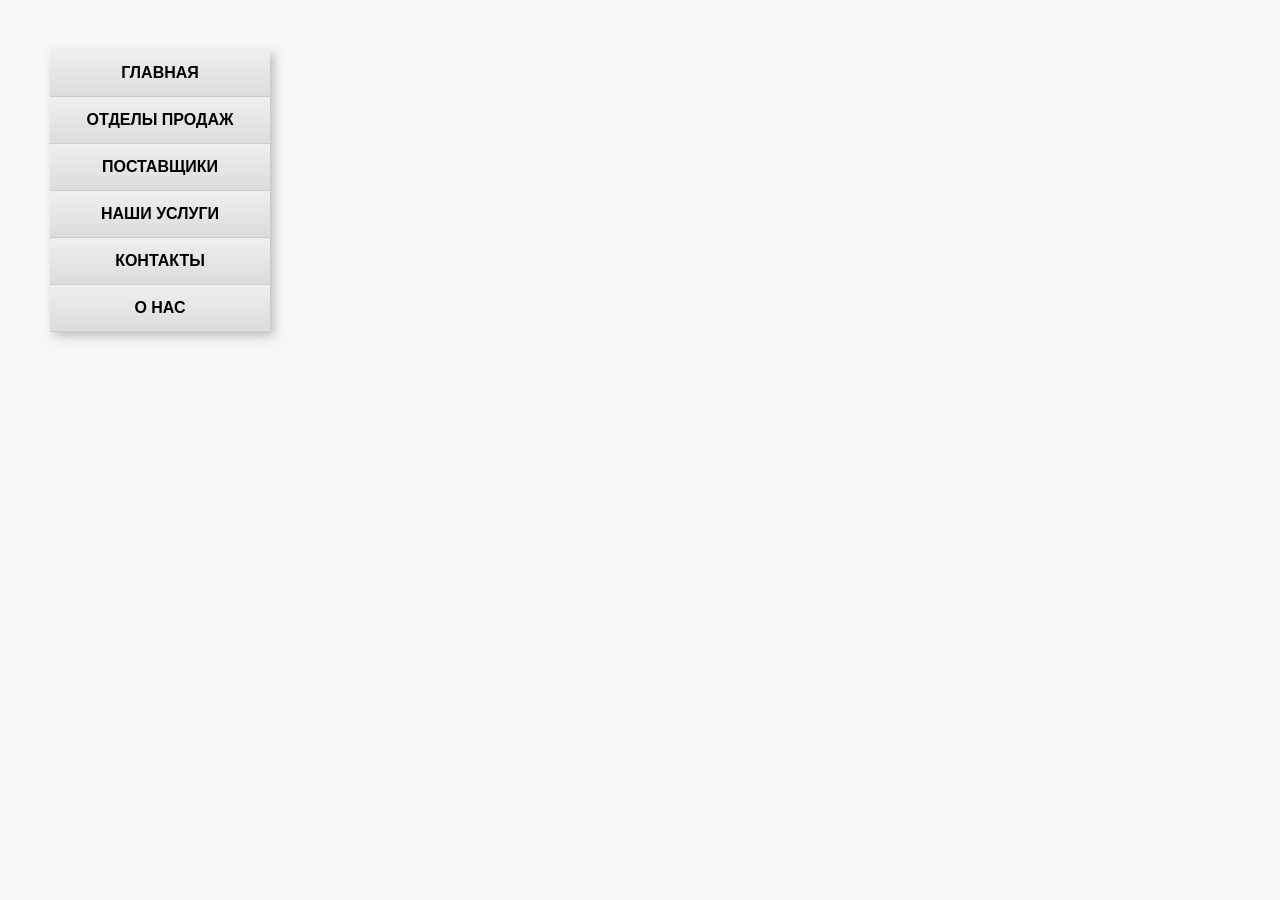
<file: task2.html>
<!DOCTYPE html>
<html lang="ru">
<head>
    <meta charset="UTF-8">
    <title>Вертикальное выпадающее меню</title>
    <link rel="stylesheet" href="task2.css">
</head>
<body>

    <div class="v-nav">
        <div>
            <a class="pt" href="#">Главная</a>
            <div class="drop">
                <a class="drop_item" href="#">Главная страница</a>
                <a class="drop_item" href="#">Контакты</a>
                <a class="drop_item" href="#">О Нас</a>
            </div>
        </div>

        <a class="pt" href="#">Отделы продаж</a>

        <div>
            <a class="pt" href="#">Поставщики</a>
            <div class="drop">
                <a class="drop_item" href="#">ООО "Дизайн"</a>
                <a class="drop_item" href="#">ООО "Арт"</a>
                <a class="drop_item" href="#">ООО "Фотостиль"</a>
            </div>
        </div>

        <a class="pt" href="#">Наши услуги</a>
        <a class="pt" href="#">Контакты</a>
        <a class="pt" href="#">О нас</a>
    </div>

</body>
</html>
</file>
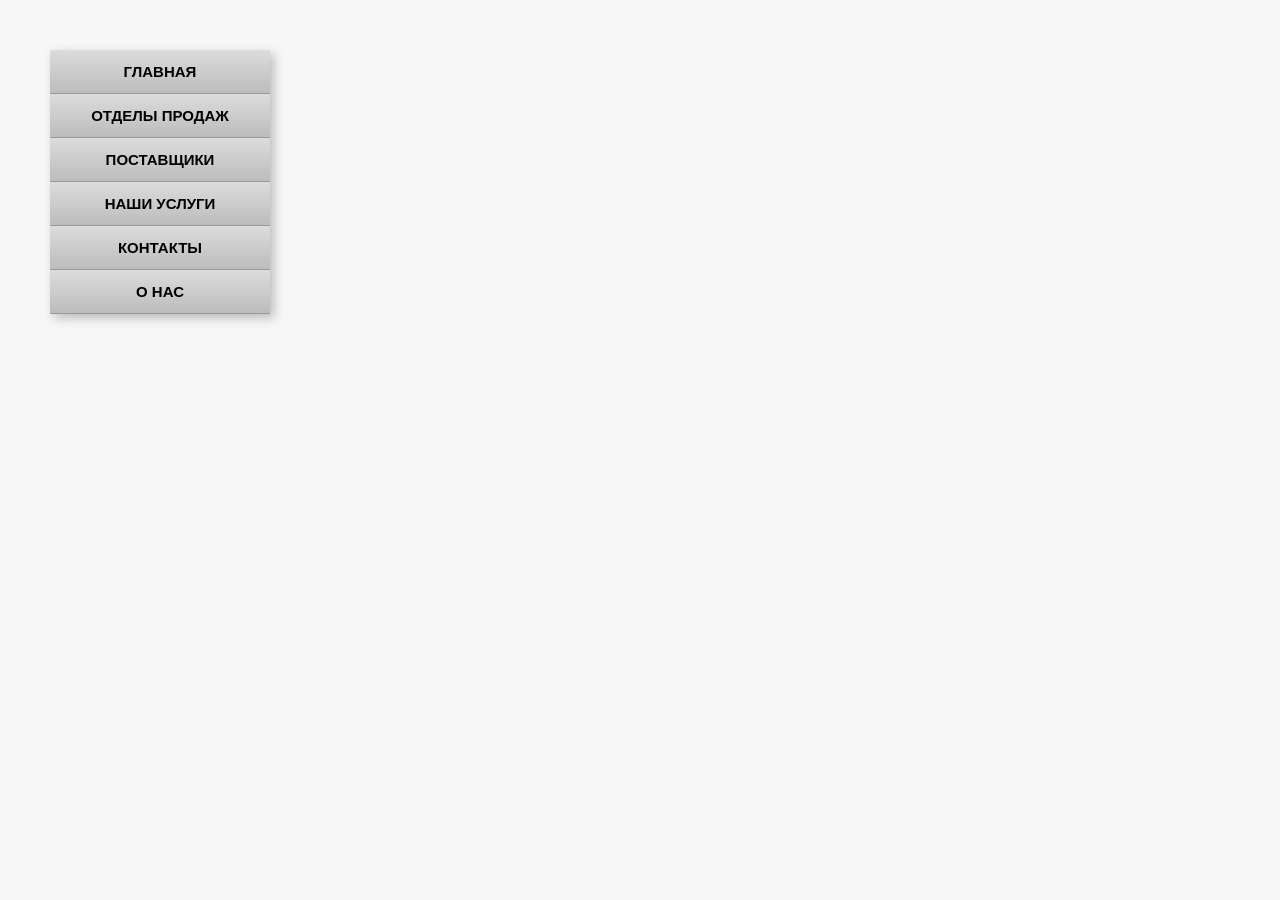
<file: task3.html>
<!DOCTYPE html>
<html lang="ru">
<head>
    <meta charset="UTF-8">
    <title>Вертикальное раскрывающееся вниз меню</title>
    <link rel="stylesheet" href="task3.css">
</head>
<body>

    <div class="acc-nav">
        <div class="acc-group">
            <a class="pt" href="#">Главная</a>
            <div class="acc-drop">
                <a class="acc-item" href="#">Главная страница</a>
                <a class="acc-item" href="#">Контакты</a>
                <a class="acc-item" href="#">О Нас</a>
            </div>
        </div>

        <a class="pt" href="#">Отделы продаж</a>

        <div class="acc-group">
            <a class="pt" href="#">Поставщики</a>
            <div class="acc-drop">
                <a class="acc-item" href="#">ООО "Дизайн"</a>
                <a class="acc-item" href="#">ООО "Арт"</a>
                <a class="acc-item" href="#">ООО "Фотостиль"</a>
            </div>
        </div>

        <a class="pt" href="#">Наши услуги</a>
        <a class="pt" href="#">Контакты</a>
        <a class="pt" href="#">О нас</a>
    </div>

</body>
</html>
</file>
<file: task2.css>
body {
    margin: 50px;
    font-family: Arial, sans-serif;
    background-color: #f7f7f7;
}

.v-nav {
    width: 220px;
    box-shadow: 4px 4px 10px #bbb;
    background: #d8d8d8;
}

.v-nav .pt {
    background: linear-gradient(to bottom, #efefef, #dcdcdc);
    text-decoration: none;
    font-size: 16px;
    text-align: center;
    display: block;
    border-style: solid;
    border-width: 0 0 1px 0;
    border-color: #ccc;
    padding: 14px 10px;
    color: black;
    text-transform: uppercase;
    font-weight: 700;
}

.v-nav .pt:hover {
    background: linear-gradient(to bottom, rgb(204, 204, 204), rgb(145, 145, 145));
    color: white;
}

.v-nav div {
    position: relative;
}

.v-nav div:hover > .pt {
    background: linear-gradient(to bottom, rgb(204, 204, 204), rgb(145, 145, 145));
    color: white;
}

.v-nav div .drop {
    position: absolute;
    display: none;
    top: 0;
    left: 100%;
    width: 200px;
    box-shadow: 4px 4px 10px #bbb;
    z-index: 10;
}

.drop_item {
    text-decoration: none;
    display: block;
    background: linear-gradient(to bottom, #f9f9f9, #e6e6e6);
    color: black;
    border-style: solid;
    border-width: 0 0 1px 0;
    border-color: #ccc;
    padding: 13px 15px;
    font-size: 15px;
    text-align: center;
}

.drop_item:hover {
    background: linear-gradient(to bottom, rgb(204, 204, 204), rgb(145, 145, 145));
    color: white;
}

.v-nav div:hover > .drop {
    display: block;
}
</file>
<file: task3.css>
body {
    margin: 50px;
    font-family: Arial, sans-serif;
    background-color: #f7f7f7;
}

.acc-nav {
    width: 220px;
    box-shadow: 4px 4px 10px #bbb;
    background: #d8d8d8;
}

.acc-nav .pt {
    background: linear-gradient(to bottom, #dcdcdc, #bcbcbc);
    text-decoration: none;
    font-size: 15px;
    text-align: center;
    display: block;
    border-bottom: 1px solid #999;
    padding: 13px 10px;
    color: black;
    text-transform: uppercase;
    font-weight: 700;
}

.acc-nav .pt:hover {
    background: linear-gradient(to bottom, #999999, #707070);
    color: white;
}

.acc-group:hover > .pt {
    background: linear-gradient(to bottom, #999999, #707070);
    color: white;
}

.acc-drop {
    display: none;
}

.acc-group:hover .acc-drop {
    display: block;
}

.acc-item {
    display: block;
    text-decoration: none;
    background: linear-gradient(to bottom, #f3f3f3, #e5e5e5);
    color: black;
    border-bottom: 1px solid #ccc;
    padding: 10px 15px;
    font-size: 14px;
    text-align: center;
}

.acc-item:hover {
    background: linear-gradient(to bottom, #c0c0c0, #9e9e9e);
    color: white;
}
</file>
